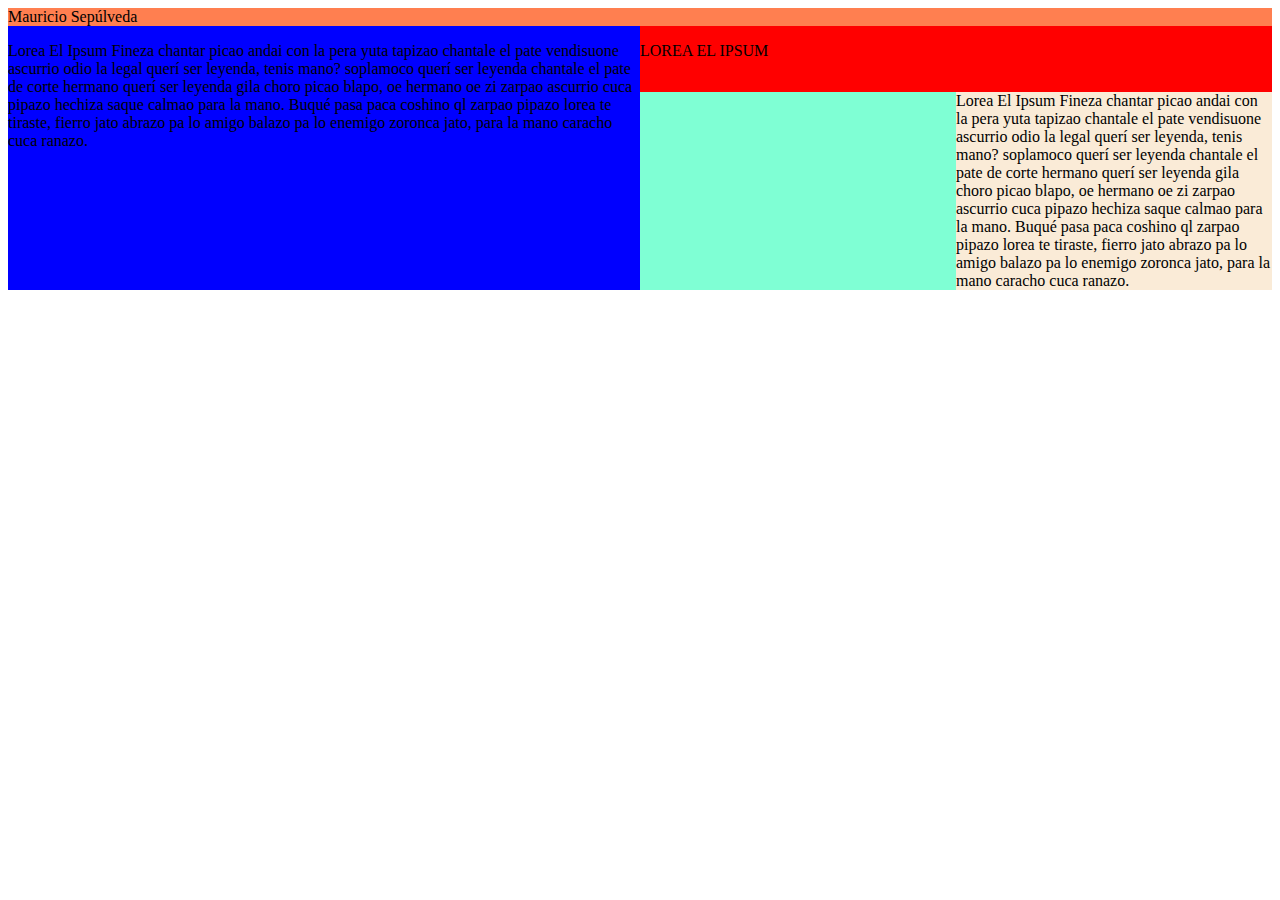
<file: index.html>
<html>
<div class="site">
    <head>
        <meta charset="utf-8">
        <title>That Chilean Dev and Photographer</title>
        <link rel="stylesheet" href="css/main.css">
    </head>
    <header class="page-title">
        Mauricio Sepúlveda
    </header>
    <section class="additional-header">
        <p> LOREA EL IPSUM </p>
    </section>
    <main class="main-content">
        <p>
            Lorea El Ipsum Fineza chantar picao andai con la pera yuta tapizao chantale el pate vendisuone ascurrio odio
            la legal querí ser leyenda, tenis mano? soplamoco querí ser leyenda chantale el pate de corte hermano querí
            ser leyenda gila choro picao blapo, oe hermano oe zi zarpao ascurrio cuca pipazo hechiza saque calmao para
            la mano. Buqué pasa paca coshino ql zarpao pipazo lorea te tiraste, fierro jato abrazo pa lo amigo balazo pa
            lo enemigo zoronca jato, para la mano caracho cuca ranazo.
        </p>
    </main>
    <section class="sidebar">

    </section>

    <footer class="footer">
        Lorea El Ipsum Fineza chantar picao andai con la pera yuta tapizao chantale el pate vendisuone ascurrio odio la
        legal querí ser leyenda, tenis mano? soplamoco querí ser leyenda chantale el pate de corte hermano querí ser
        leyenda gila choro picao blapo, oe hermano oe zi zarpao ascurrio cuca pipazo hechiza saque calmao para la mano.
        Buqué pasa paca coshino ql zarpao pipazo lorea te tiraste, fierro jato abrazo pa lo amigo balazo pa lo enemigo
        zoronca jato, para la mano caracho cuca ranazo.
    </footer>
</div>
</html>
</file>
<file: css/main.css>
/*Desktop*/
@media only screen and (min-width: 992px) {
    .site {
        display: grid;
        grid-template-columns: 2fr 1fr 1fr;
        grid-template-rows: auto 1fr 3fr;
        grid-template-areas:
                "title title title"
                "main header header"
                "main sidebar footer";
    }
}

/*Tablet*/
@media only screen and (max-width: 992px) {
    .site {
        display: grid;
                grid-template-columns: 2fr 1fr;
                grid-template-rows: 1fr 1fr 1fr 3fr;
                grid-template-areas:
            "title title"
            "main header"
            "main header"
            "sidebar footer";
    }
}

/*Phone*/
@media only screen and (max-width: 600px) {
    .site {
        display: grid;
                grid-template-columns: 2fr 1fr;
                grid-template-rows: 1fr 1fr 1fr 3fr;
                grid-template-areas:
            "title title"
            "header header"
            "main main"
            "sidebar footer";
    }
}

.page-title {
    background: coral;
    grid-area: title;
}

.additional-header {
    background: red;
    grid-area: header;
}

.main-content {
    background: blue;
    grid-area: main;
}

.sidebar {
    background: aquamarine;
    grid-area: sidebar;
}

.footer {
    background: antiquewhite;
    grid-area: footer;
}

.box {
    display: flex;
    flex-direction: column;
    align-items: center;
    flex-grow: inherit;
}
</file>
